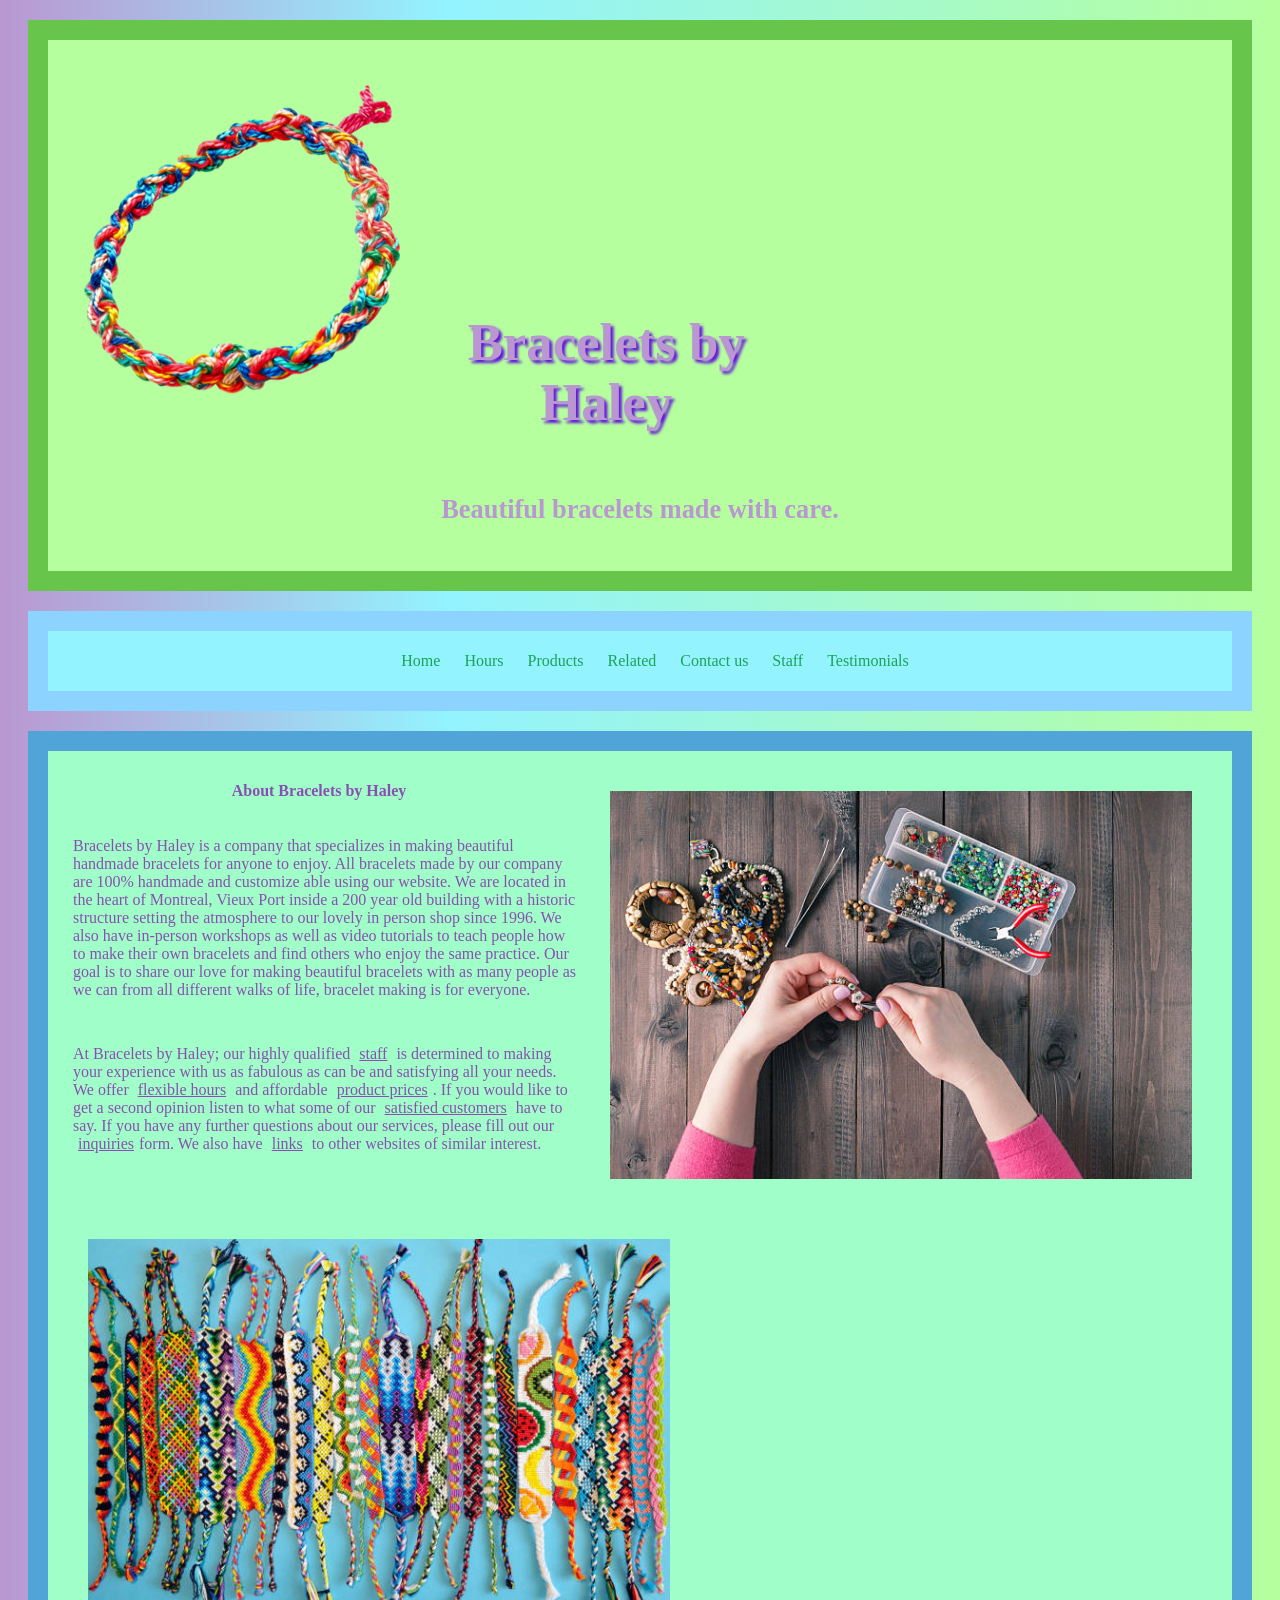
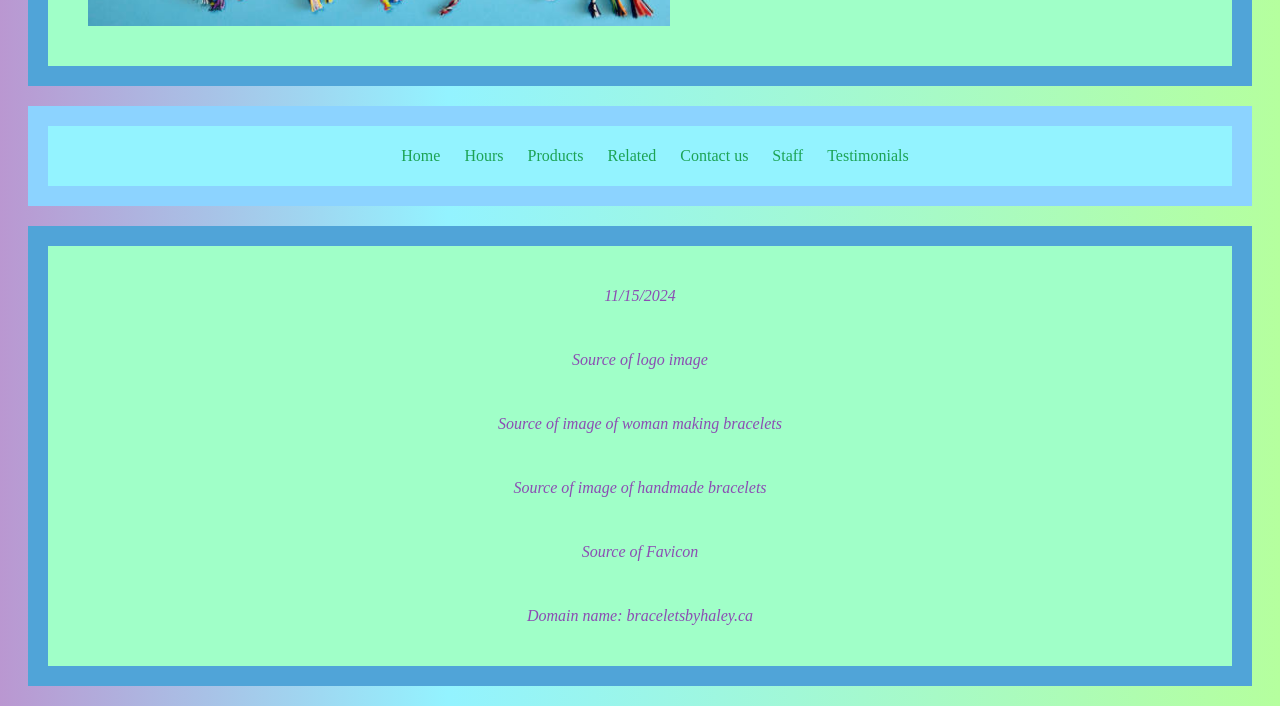
<file: index.html>
<!DOCTYPE html>
<html lang="en">

<head>
    <meta charset="UTF-8">
    <meta name="viewport" content="width=device-width, initial-scale=1.0">
    <link rel="Stylesheet" href="./styles/site.css" type="text/css">
    <link rel="icon" href="./images/bracelet.png" type="image/x-icon">
    <title>Bracelets by Haley</title>
</head>

<body>
    <header>
        <img src="./images/logo.png" alt="A colourful handmade bracelet">
        <h1>
            Bracelets by Haley
        </h1>
        <h3>
            Beautiful bracelets made with care.
        </h3>
    </header>
    <nav>
        <ul>
            <li><a href="index.html">Home</a></li>
            <li><a href="hours.html">Hours</a></li>
            <li><a href="products.html">Products</a></li>
            <li><a href="related.html">Related</a></li>
            <li><a href="contactUs.html">Contact us</a></li>
            <li><a href="staff.html">Staff</a></li>
            <li><a href="testimonials.html">Testimonials</a></li>
        </ul>
    </nav>
    <main>
        <img src="./images/makingBracelets.png" class="image1"
            alt="A person making colourful handmade bracelets on a woodent table">
        <img src="./images/stringBracelets.png" class="image2"
            alt="Multiple multicolored handmade bracelets made out of string">
        <h4>About Bracelets by Haley</h4>
        <p>Bracelets by Haley is a company that specializes in making beautiful handmade bracelets for anyone to enjoy.
            All bracelets made by our company are 100% handmade and customize able using our website. We are located in
            the heart of Montreal, Vieux Port inside a 200 year old building with a historic structure setting the
            atmosphere to our lovely in person shop since 1996. We also have in-person workshops as well as video
            tutorials to teach people how to make their own bracelets and find others who enjoy the same practice. Our
            goal is to share our love for making beautiful bracelets with as many people as we can from all different
            walks of life, bracelet making is for everyone.</p>
        <div>
            <p>At Bracelets by Haley; our highly qualified <a href="staff.html">staff</a> is determined to making your
                experience with us as fabulous as can be and satisfying all your needs. We offer <a
                    href="hours.html">flexible hours</a> and affordable <a href="products.html">product prices</a>. If
                you would like to get a second opinion listen to what some of our <a href="testimonials.html">satisfied
                    customers</a> have to say. If you have any further questions about our services, please fill out our
                <a href="contactUs.html">inquiries</a>form. We also have <a href="related.html">links</a> to other
                websites of similar interest.
            </p>
        </div>
    </main>
    <nav class="nav2">
        <ul>
            <li><a href="index.html">Home</a></li>
            <li><a href="hours.html">Hours</a></li>
            <li><a href="products.html">Products</a></li>
            <li><a href="related.html">Related</a></li>
            <li><a href="contactUs.html">Contact us</a></li>
            <li><a href="staff.html">Staff</a></li>
            <li><a href="testimonials.html">Testimonials</a></li>
        </ul>
    </nav>
    <footer>
        <p>11/15/2024</p>
        <p><a href="https://pngtree.com/so/handmade-wristband">Source of logo image</a></p>
        <p><a href="https://www.istockphoto.com/photos/bracelet-making">Source of image of woman making bracelets</a>
        </p>
        <p><a
                href="https://www.istockphoto.com/photo/multi-colored-woven-friendship-bracelets-handmade-of-embroidery-bright-thread-with-gm1266875161-371515896">Source
                of image of handmade bracelets</a></p>
        <p><a href="https://www.dreamstime.com/stock-photography-handmade-jewelry-image17747872">Source of Favicon</a>
        </p>
        <p>Domain name: braceletsbyhaley.ca</p>
    </footer>
</body>

</html>
</file>
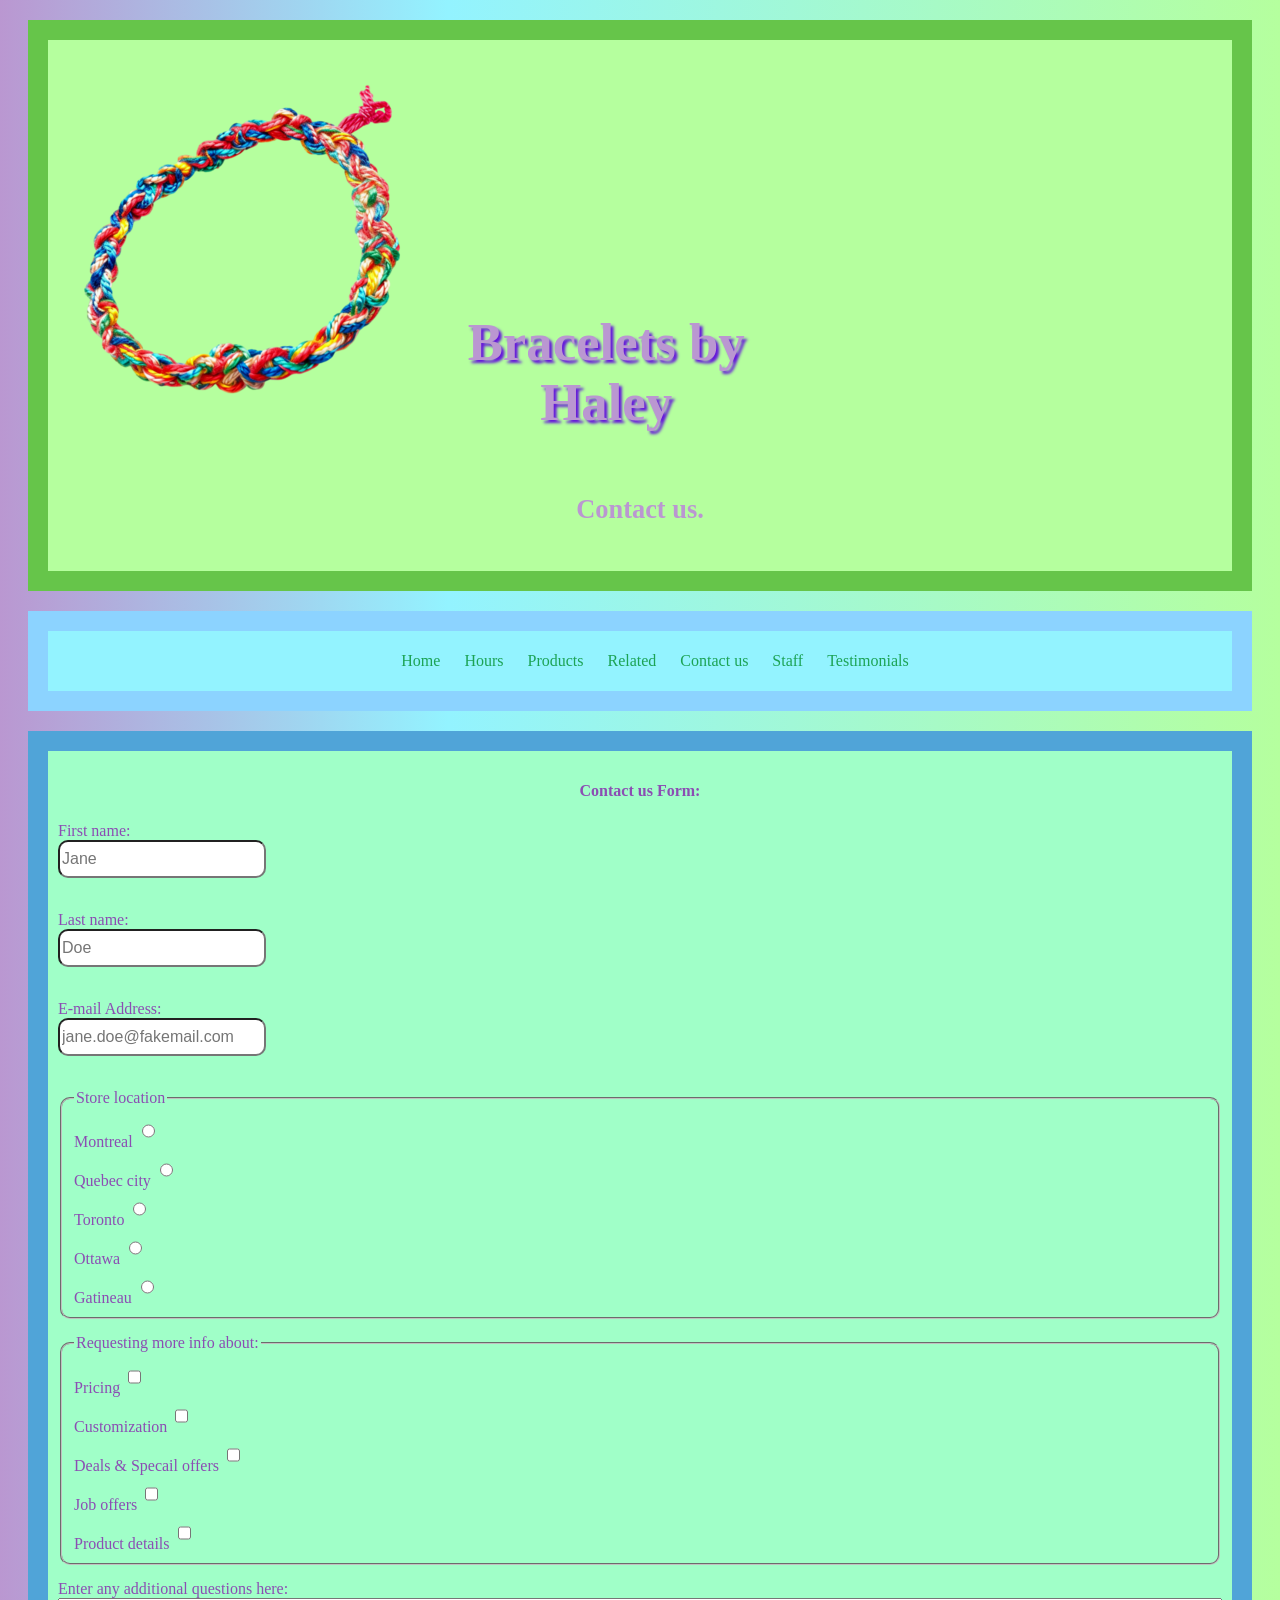
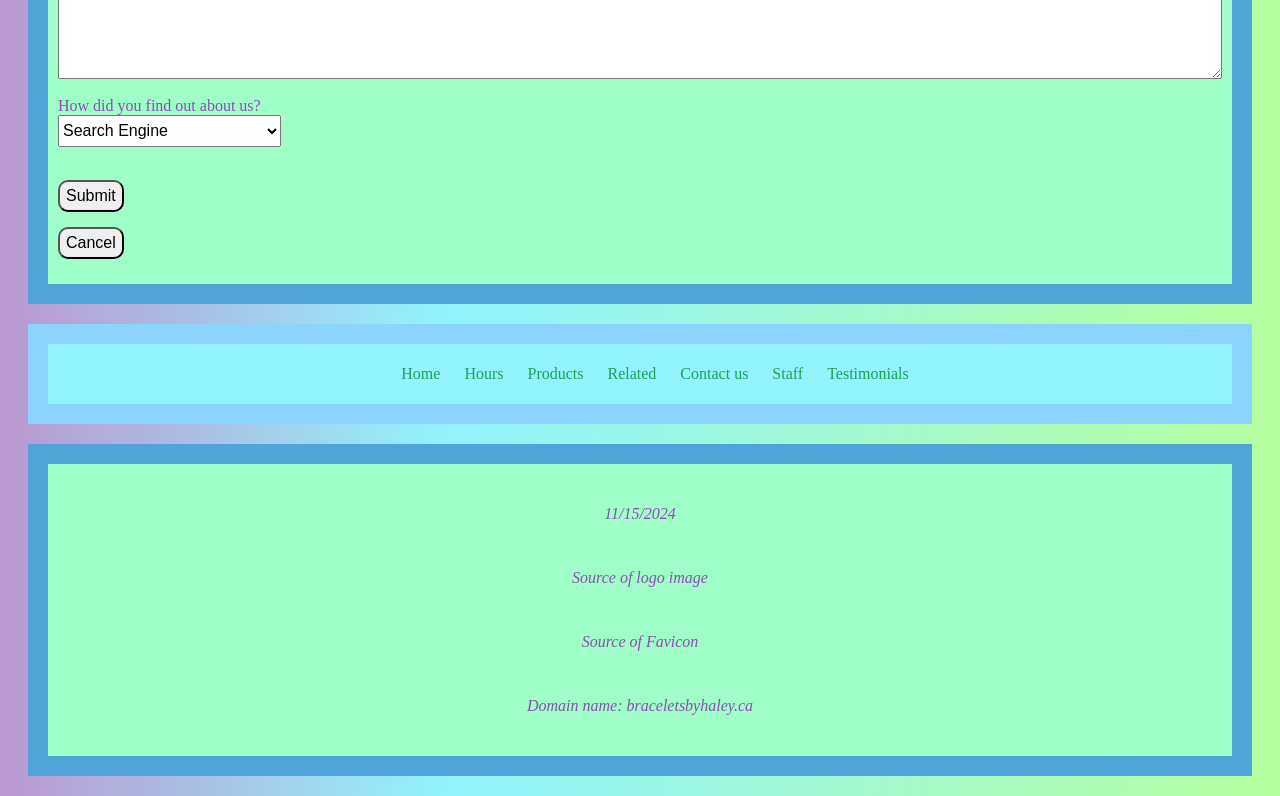
<file: contactUs.html>
<!DOCTYPE html>
<html lang="en">

<head>
    <meta charset="UTF-8">
    <meta name="viewport" content="width=device-width, initial-scale=1.0">
    <link rel="Stylesheet" href="./styles/site.css" type="text/css">
    <link rel="icon" href="./images/bracelet.png" type="image/x-icon">
    <title>Bracelets by Haley Hours</title>
</head>

<body>
    <header>
        <img src="./images/logo.png" alt="A colourful handmade bracelet">
        <h1>
            Bracelets by Haley
        </h1>
        <h3>
            Contact us.
        </h3>
    </header>
    <nav>
        <ul>
            <li><a href="index.html">Home</a></li>
            <li><a href="hours.html">Hours</a></li>
            <li><a href="products.html">Products</a></li>
            <li><a href="related.html">Related</a></li>
            <li><a href="contactUs.html">Contact us</a></li>
            <li><a href="staff.html">Staff</a></li>
            <li><a href="testimonials.html">Testimonials</a></li>
        </ul>
    </nav>
    <main>
        <h4>Contact us Form:</h4>
        <form method="get">
            <label for="fname">First name:</label>
            <input type="text" name="fname" id="fname" placeholder="Jane">
            <br>
            <label for="lname">Last name:</label>
            <input type="text" name="lname" id="lname" placeholder="Doe">
            <br>
            <label for="email">E-mail Address:</label>
            <input type="text" name="email" id="email" placeholder="jane.doe@fakemail.com">
            <br>
            <fieldset>
                <legend>Store location</legend>
                <label for="montreal">Montreal</label>
                <input type="radio" id="montreal" name="storelocation" value="Montreal">
                <br>
                <label for="quebeccity">Quebec city</label>
                <input type="radio" id="quebeccity" name="storelocation" value="QuebecCity">
                <br>
                <label for="toronto">Toronto</label>
                <input type="radio" id="toronto" name="storelocation" value="Toronto">
                <br>
                <label for="ottawa">Ottawa</label>
                <input type="radio" id="ottawa" name="storelocation" value="Ottawa">
                <br>
                <label for="gatineau">Gatineau</label>
                <input type="radio" id="gatineau" name="storelocation" value="Gatineau">
                <br>
            </fieldset>
            <fieldset>
                <legend>Requesting more info about: </legend>
                <label for="pricing">Pricing</label>
                <input type="checkbox" id="pricing" name="pricing" value="Pricing">
                <br>
                <label for="customization">Customization</label>
                <input type="checkbox" id="customization" name="customization" value="Customization">
                <br>
                <label for="deals">Deals & Specail offers</label>
                <input type="checkbox" id="deals" name="deals" value="Deals&SpecialOffers">
                <br>
                <label for="jobs">Job offers</label>
                <input type="checkbox" id="jobs" name="jobs" value="JobOffers">
                <br>
                <label for="products">Product details</label>
                <input type="checkbox" id="products" name="products" value="ProductDetails">
                <br>
            </fieldset>
            <label for="questions">Enter any additional questions here: </label>
            <textarea id="questions" name="questions" rows="5" cols="50"></textarea>
            <br>
            <label for="foundout">How did you find out about us?</label>
            <select name="foundout" id="foundout">
                <optgroup label="Internet">
                    <option value="SearchEngine">Search Engine</option>
                    <option value="LinkFromOtherWebsite">Link from another website</option>
                </optgroup>
                <optgroup label="Non-Internet">
                    <option value="ReferredbyaFriend">Referred by a Friend</option>
                    <option value="Advertisement">Advertisement</option>
                    <option value="Flyer/Mailing">Flyer/Mailing</option>
                </optgroup>
            </select>
            <br>
            <input type="submit" value="Submit">
            <input type="reset" value="Cancel">
        </form>
    </main>
    <nav>
        <ul>
            <li><a href="index.html">Home</a></li>
            <li><a href="hours.html">Hours</a></li>
            <li><a href="products.html">Products</a></li>
            <li><a href="related.html">Related</a></li>
            <li><a href="contactUs.html">Contact us</a></li>
            <li><a href="staff.html">Staff</a></li>
            <li><a href="testimonials.html">Testimonials</a></li>
        </ul>
    </nav>
    <footer>
        <p>11/15/2024</p>
        <p><a href="https://pngtree.com/so/handmade-wristband">Source of logo image</a></p>
        <p><a href="https://www.dreamstime.com/stock-photography-handmade-jewelry-image17747872">Source of Favicon</a>
        </p>
        <p>Domain name: braceletsbyhaley.ca</p>
    </footer>
</body>

</html>
</file>
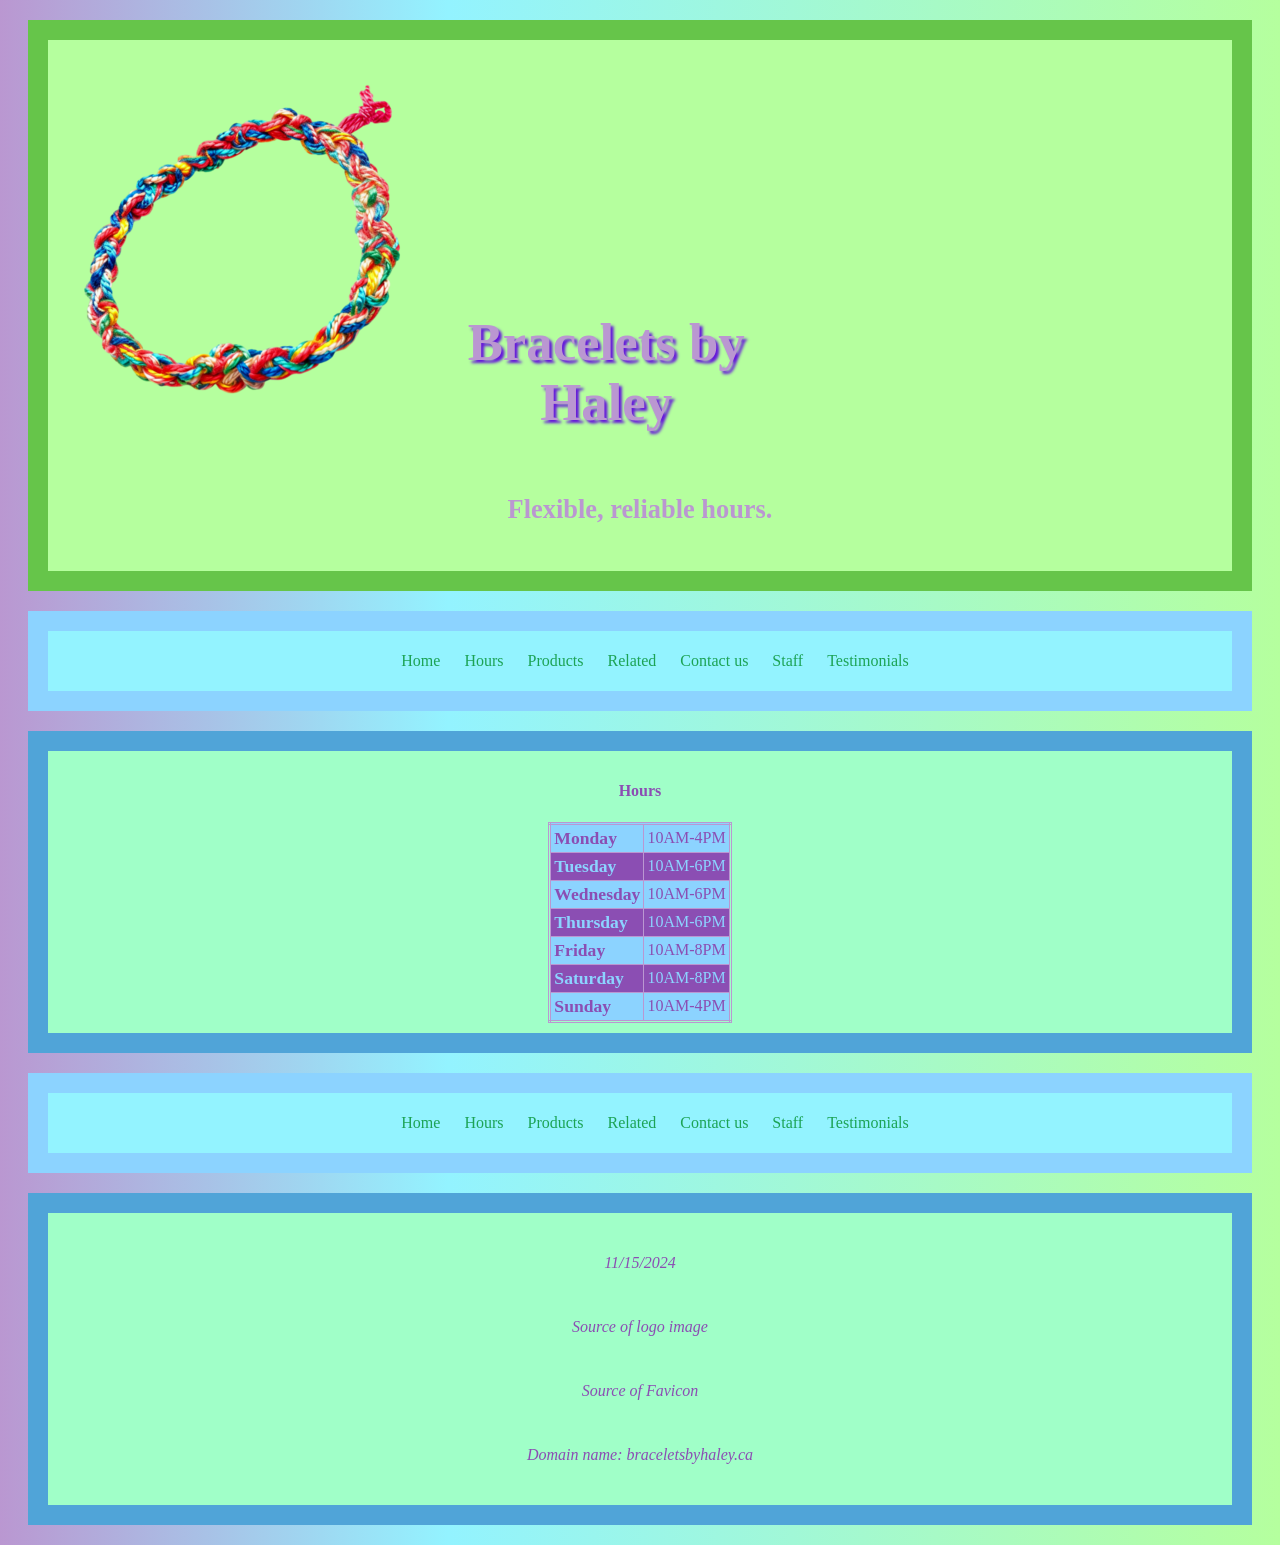
<file: hours.html>
<!DOCTYPE html>
<html lang="en">

<head>
    <meta charset="UTF-8">
    <meta name="viewport" content="width=device-width, initial-scale=1.0">
    <link rel="Stylesheet" href="./styles/site.css" type="text/css">
    <link rel="icon" href="./images/bracelet.png" type="image/x-icon">
    <title>Bracelets by Haley Hours</title>
</head>

<body>
    <header>
        <img src="./images/logo.png" alt="A colourful handmade bracelet">
        <h1>
            Bracelets by Haley
        </h1>
        <h3>
            Flexible, reliable hours.
        </h3>
    </header>
    <nav>
        <ul>
            <li><a href="index.html">Home</a></li>
            <li><a href="hours.html">Hours</a></li>
            <li><a href="products.html">Products</a></li>
            <li><a href="related.html">Related</a></li>
            <li><a href="contactUs.html">Contact us</a></li>
            <li><a href="staff.html">Staff</a></li>
            <li><a href="testimonials.html">Testimonials</a></li>
        </ul>
    </nav>
    <main>
        <h4>Hours</h4>
        <table>
            <tr>
                <th>Monday</th>
                <td>10AM-4PM</td>
            </tr>
            <tr>
                <th>Tuesday</th>
                <td>10AM-6PM</td>
            </tr>
            <tr>
                <th>Wednesday</th>
                <td>10AM-6PM</td>
            </tr>
            <tr>
                <th>Thursday</th>
                <td>10AM-6PM</td>
            </tr>
            <tr>
                <th>Friday</th>
                <td>10AM-8PM</td>
            </tr>
            <tr>
                <th>Saturday</th>
                <td>10AM-8PM</td>
            </tr>
            <tr>
                <th>Sunday</th>
                <td>10AM-4PM</td>
            </tr>
        </table>
    </main>
    <nav>
        <ul>
            <li><a href="index.html">Home</a></li>
            <li><a href="hours.html">Hours</a></li>
            <li><a href="products.html">Products</a></li>
            <li><a href="related.html">Related</a></li>
            <li><a href="contactUs.html">Contact us</a></li>
            <li><a href="staff.html">Staff</a></li>
            <li><a href="testimonials.html">Testimonials</a></li>
        </ul>
    </nav>
    <footer>
        <p>11/15/2024</p>
        <p><a href="https://pngtree.com/so/handmade-wristband">Source of logo image</a></p>
        <p><a href="https://www.dreamstime.com/stock-photography-handmade-jewelry-image17747872">Source of Favicon</a>
        </p>
        <p>Domain name: braceletsbyhaley.ca</p>
    </footer>
</body>

</html>
</file>
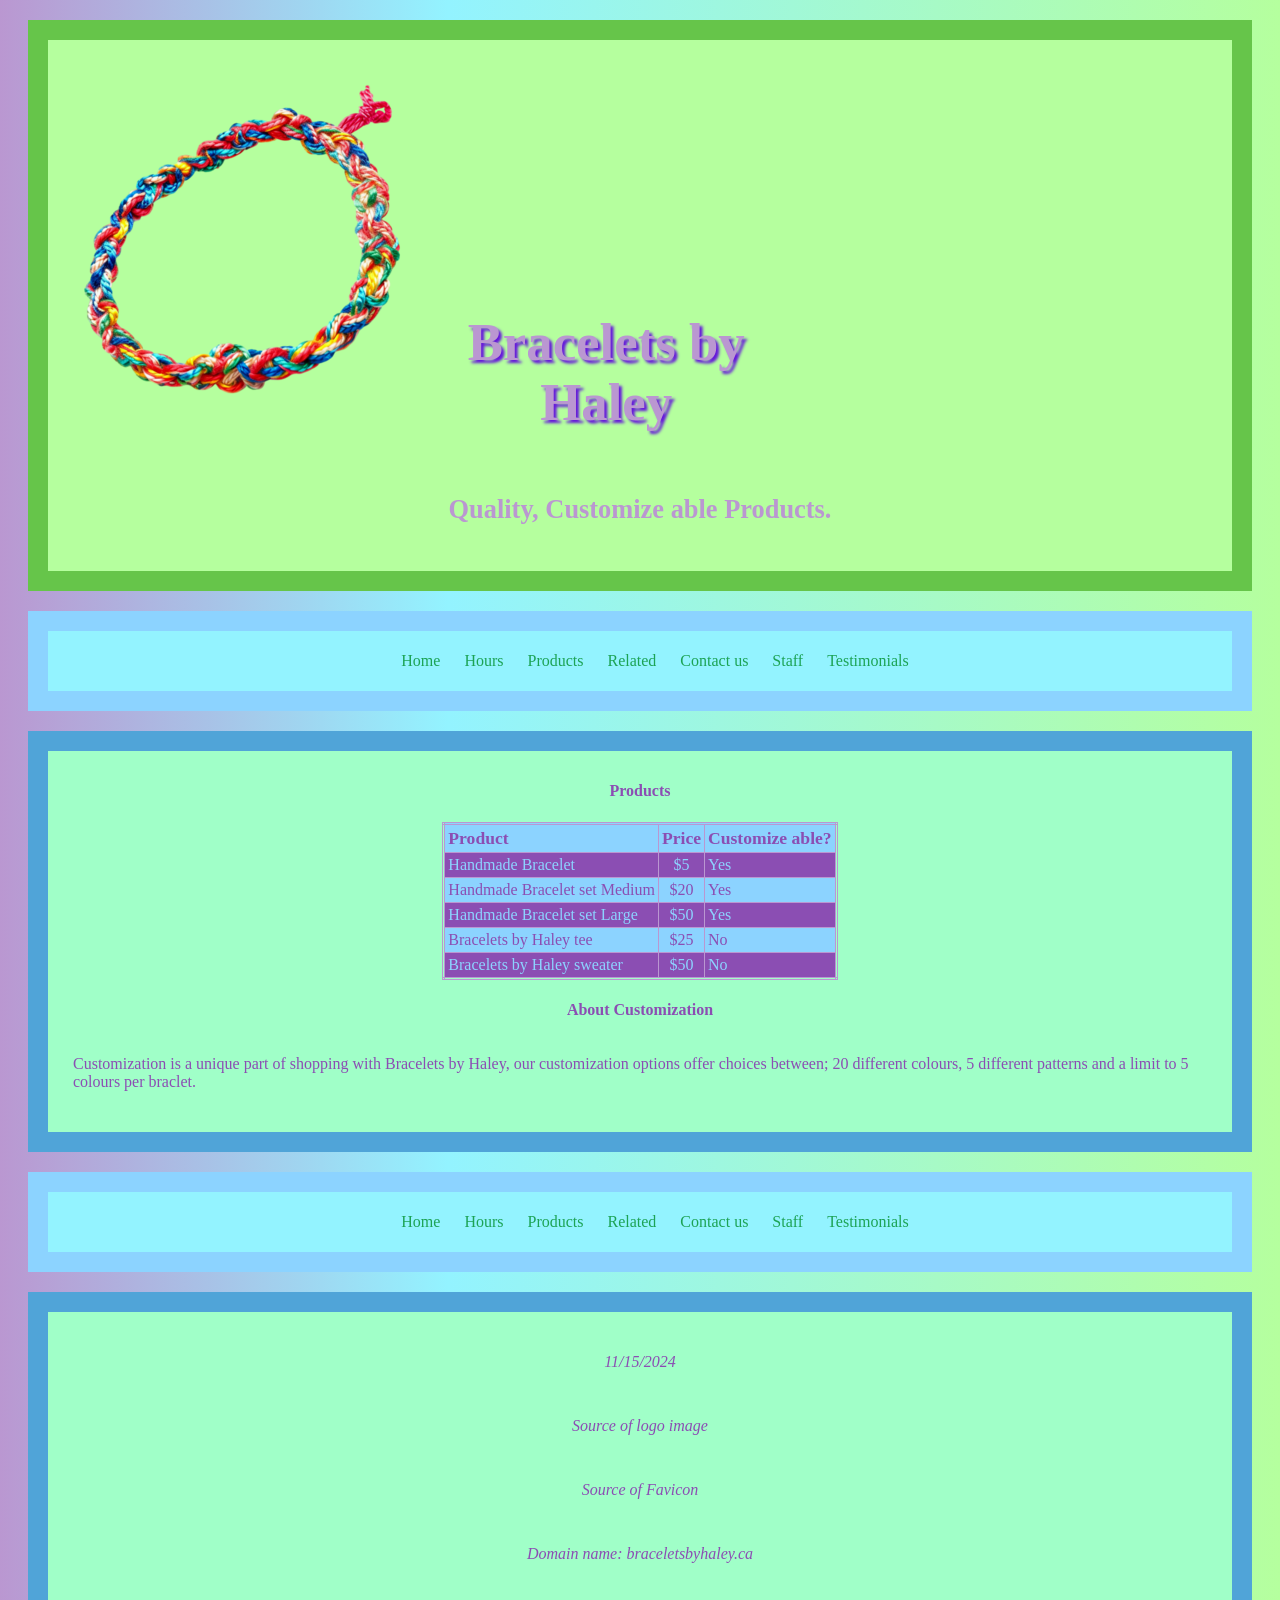
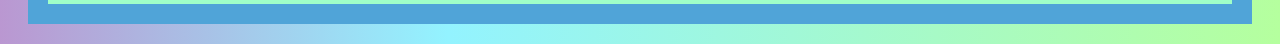
<file: products.html>
<!DOCTYPE html>
<html lang="en">

<head>
    <meta charset="UTF-8">
    <meta name="viewport" content="width=device-width, initial-scale=1.0">
    <link rel="Stylesheet" href="./styles/site.css" type="text/css">
    <link rel="icon" href="./images/bracelet.png" type="image/x-icon">
    <title>Bracelets by Haley Products</title>
</head>

<body>
    <header>
        <img src="./images/logo.png" alt="A colourful handmade bracelet">
        <h1>
            Bracelets by Haley
        </h1>
        <h3>
            Quality, Customize able Products.
        </h3>
    </header>
    <nav>
        <ul>
            <li><a href="index.html">Home</a></li>
            <li><a href="hours.html">Hours</a></li>
            <li><a href="products.html">Products</a></li>
            <li><a href="related.html">Related</a></li>
            <li><a href="contactUs.html">Contact us</a></li>
            <li><a href="staff.html">Staff</a></li>
            <li><a href="testimonials.html">Testimonials</a></li>
        </ul>
    </nav>
    <main>
        <h4>Products</h4>
        <table>
            <tr>
                <th>Product</th>
                <th>Price</th>
                <th>Customize able?</th>
            </tr>
            <tr>
                <td>Handmade Bracelet</td>
                <td>$5</td>
                <td>Yes</td>
            </tr>
            <tr>
                <td>Handmade Bracelet set Medium</td>
                <td>$20</td>
                <td>Yes</td>
            </tr>
            <tr>
                <td>Handmade Bracelet set Large</td>
                <td>$50</td>
                <td>Yes</td>
            </tr>
            <tr>
                <td>Bracelets by Haley tee</td>
                <td>$25</td>
                <td>No</td>
            </tr>
            <tr>
                <td>Bracelets by Haley sweater</td>
                <td>$50</td>
                <td>No</td>
            </tr>

        </table>
        <h4>About Customization</h4>
        <p>Customization is a unique part of shopping with Bracelets by Haley, our customization options offer choices
            between; 20 different colours, 5 different patterns and a limit to 5 colours per braclet.</p>
    </main>
    <nav>
        <ul>
            <li><a href="index.html">Home</a></li>
            <li><a href="hours.html">Hours</a></li>
            <li><a href="products.html">Products</a></li>
            <li><a href="related.html">Related</a></li>
            <li><a href="contactUs.html">Contact us</a></li>
            <li><a href="staff.html">Staff</a></li>
            <li><a href="testimonials.html">Testimonials</a></li>
        </ul>
    </nav>
    <footer>
        <p>11/15/2024</p>
        <p><a href="https://pngtree.com/so/handmade-wristband">Source of logo image</a></p>
        <p><a href="https://www.dreamstime.com/stock-photography-handmade-jewelry-image17747872">Source of Favicon</a>
        </p>
        <p>Domain name: braceletsbyhaley.ca</p>
    </footer>
</body>

</html>
</file>
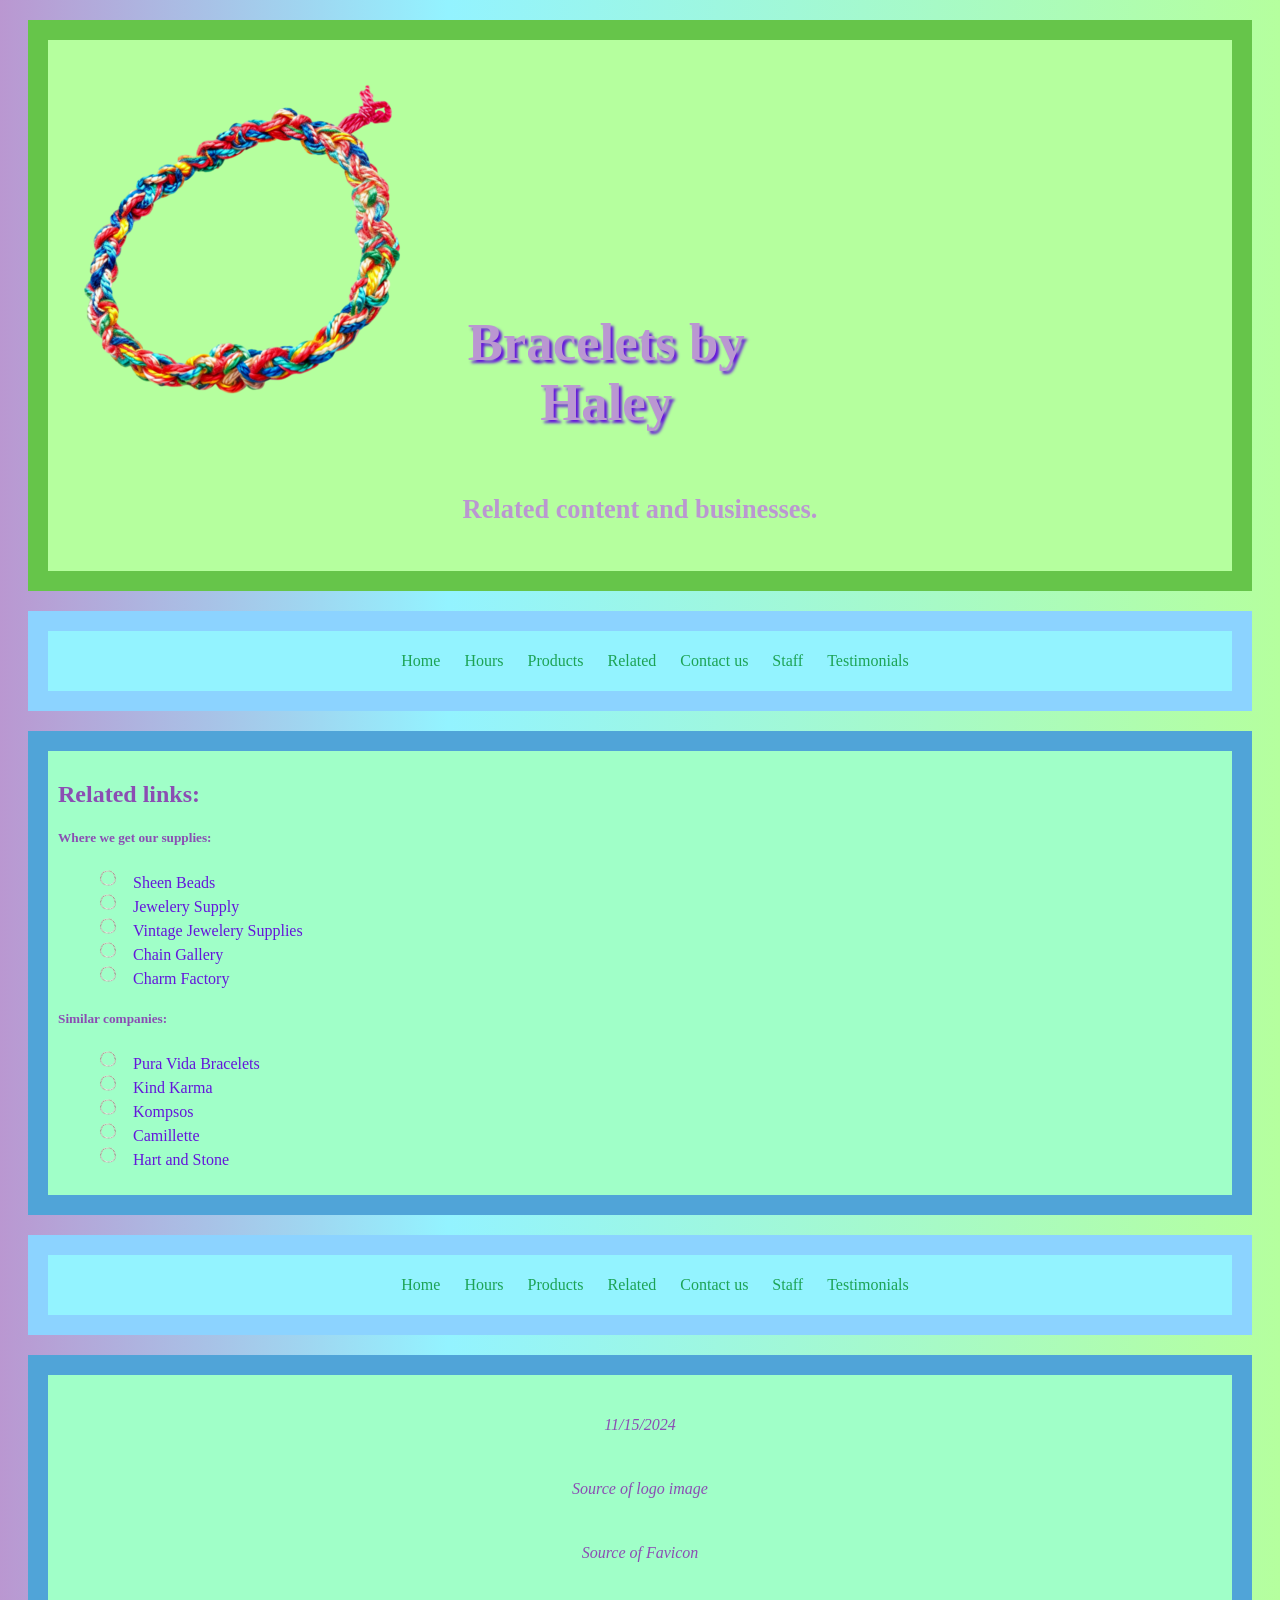
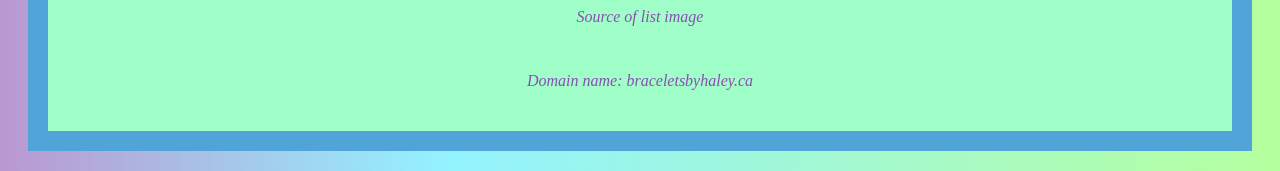
<file: related.html>
<!DOCTYPE html>
<html lang="en">

<head>
    <meta charset="UTF-8">
    <meta name="viewport" content="width=device-width, initial-scale=1.0">
    <link rel="Stylesheet" href="./styles/site.css" type="text/css">
    <link rel="icon" href="./images/bracelet.png" type="image/x-icon">
    <title>Bracelets by Haley Related</title>
</head>

<body>
    <header>
        <img src="./images/logo.png" alt="A colourful handmade bracelet">
        <h1>
            Bracelets by Haley
        </h1>
        <h3>
            Related content and businesses.
        </h3>
    </header>
    <nav>
        <ul>
            <li><a href="index.html">Home</a></li>
            <li><a href="hours.html">Hours</a></li>
            <li><a href="products.html">Products</a></li>
            <li><a href="related.html">Related</a></li>
            <li><a href="contactUs.html">Contact us</a></li>
            <li><a href="staff.html">Staff</a></li>
            <li><a href="testimonials.html">Testimonials</a></li>
        </ul>
    </nav>
    <main>
        <h2>Related links:</h2>
        <h5>Where we get our supplies:</h5>
        <div>
            <ul>
                <li class="list"><img src=".//images/list.png" alt="icon" class="icon"><a
                        href="https://www.sheenbeads.com">Sheen Beads</a></li>
                <li class="list"><img src=".//images/list.png" alt="icon" class="icon"><a
                        href="https://www.jewelrysupply.com">Jewelery Supply</a></li>
                <li class="list"><img src=".//images/list.png" alt="icon" class="icon"><a
                        href="https://vintagejewelrysupplies.com">Vintage Jewelery Supplies</a></li>
                <li class="list"><img src=".//images/list.png" alt="icon" class="icon"><a
                        href="https://www.chaingallery.com">Chain Gallery</a></li>
                <li class="list"><img src=".//images/list.png" alt="icon" class="icon"><a
                        href="https://www.charmfactory.com">Charm Factory</a></li>
            </ul>
        </div>
        <h5>Similar companies:</h5>
        <div>
            <ul>
                <li class="list"><img src=".//images/list.png" alt="icon" class="icon"><a
                        href="https://ca.puravidabracelets.com">Pura Vida Bracelets</a></li>
                <li class="list"><img src=".//images/list.png" alt="icon" class="icon"><a
                        href="https://www.kindkarmaco.com/?srsltid=AfmBOooGQI9l49GJ67h3WkrJ5PsGug-2B7Un2it7MUrn7jZkA8NCkDi1">Kind
                        Karma</a></li>
                <li class="list"><img src=".//images/list.png" alt="icon" class="icon"><a
                        href="https://kompsos.co/?srsltid=AfmBOoq2Oce5cOuNxG-1EewELPoi_GYl3F-hI9LTvFqUbHViZ-Fk203a">Kompsos</a>
                </li>
                <li class="list"><img src=".//images/list.png" alt="icon" class="icon"><a
                        href="https://camillette.com/?srsltid=AfmBOoqhX35gbhXl4xVFiYj0hE6fLyhVFrn36Hv89Cnh7Nn6EWsmJppv">Camillette</a>
                </li>
                <li class="list"><img src=".//images/list.png" alt="icon" class="icon"><a
                        href="https://www.hartandstone.com">Hart and Stone</a></li>
            </ul>
        </div>
    </main>
    <nav>
        <ul>
            <li><a href="index.html">Home</a></li>
            <li><a href="hours.html">Hours</a></li>
            <li><a href="products.html">Products</a></li>
            <li><a href="related.html">Related</a></li>
            <li><a href="contactUs.html">Contact us</a></li>
            <li><a href="staff.html">Staff</a></li>
            <li><a href="testimonials.html">Testimonials</a></li>
        </ul>
    </nav>
    <footer>
        <p>11/15/2024</p>
        <p><a href="https://pngtree.com/so/handmade-wristband">Source of logo image</a></p>
        <p><a href="https://www.dreamstime.com/stock-photography-handmade-jewelry-image17747872">Source of Favicon</a>
        </p>
        <p><a href="https://www.vecteezy.com/free-png/pearl-necklace">Source of list image</a></p>
        <p>Domain name: braceletsbyhaley.ca</p>
    </footer>
</body>

</html>
</file>
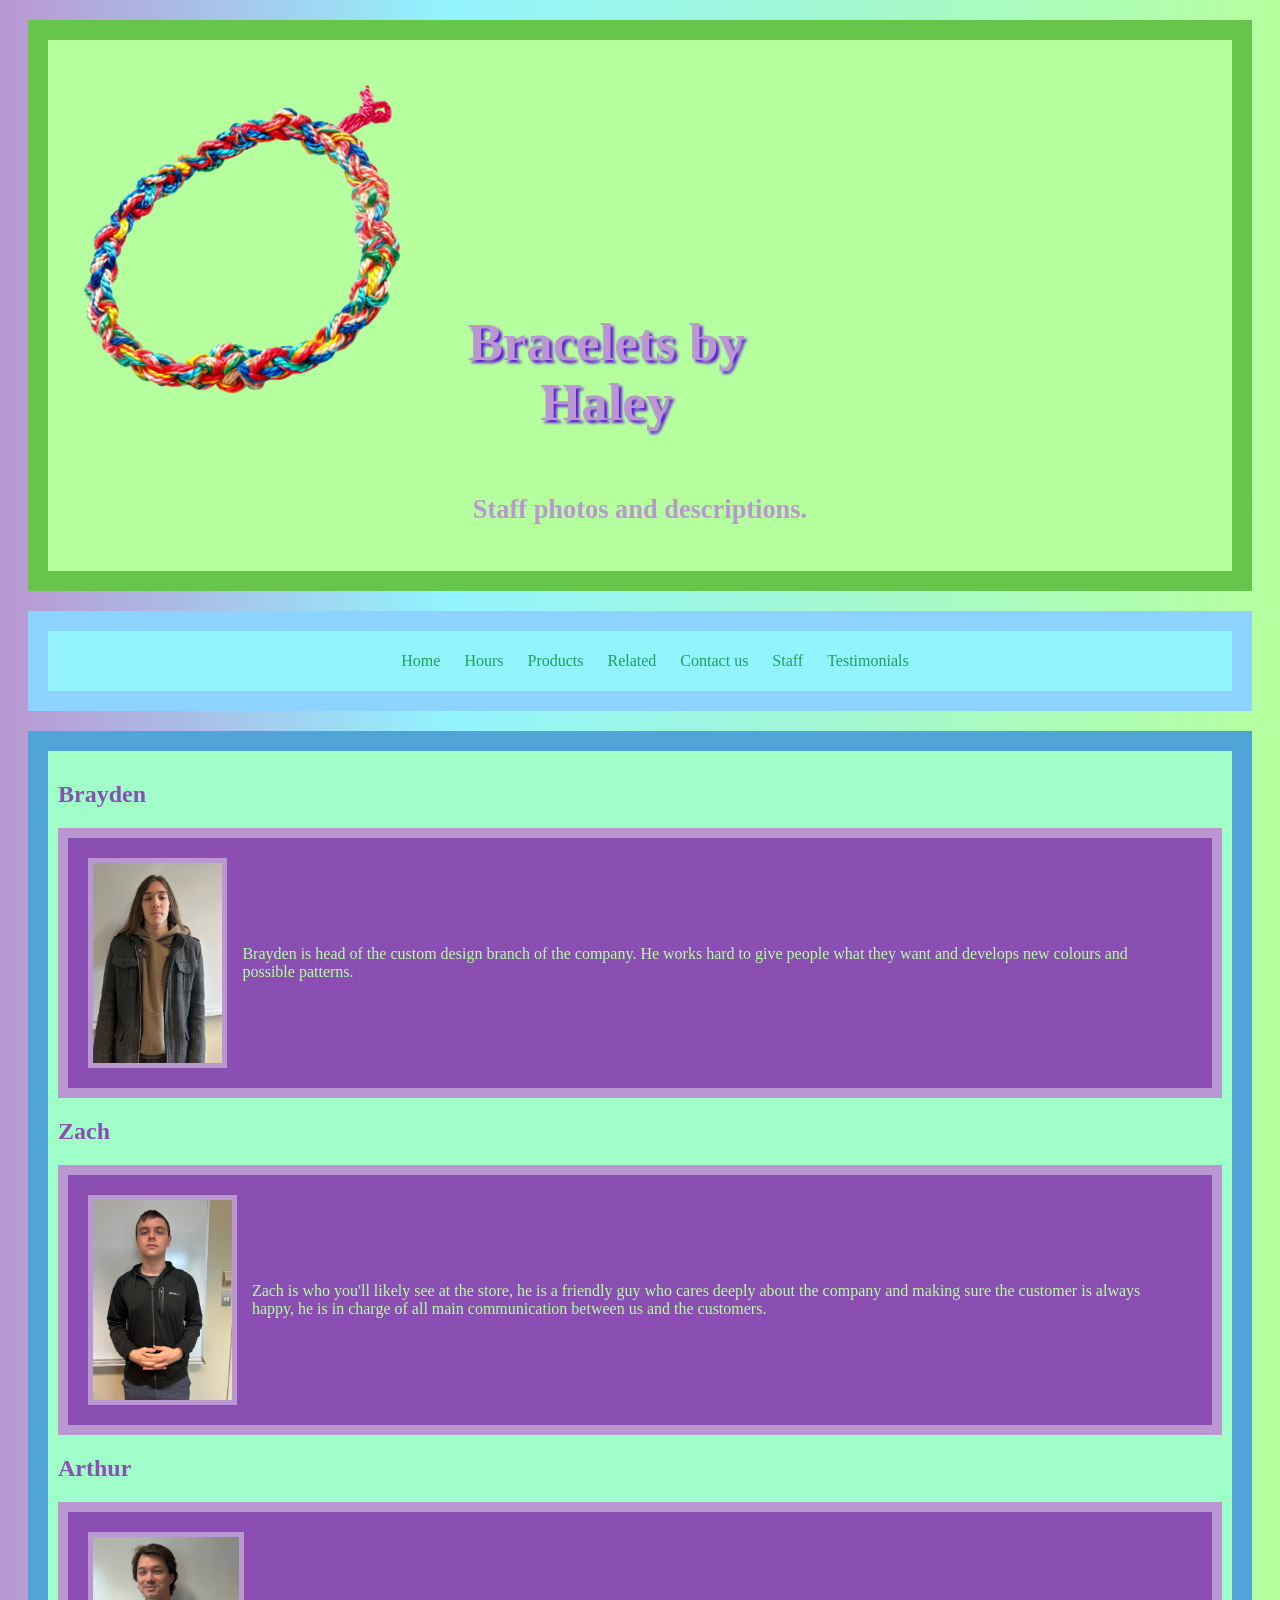
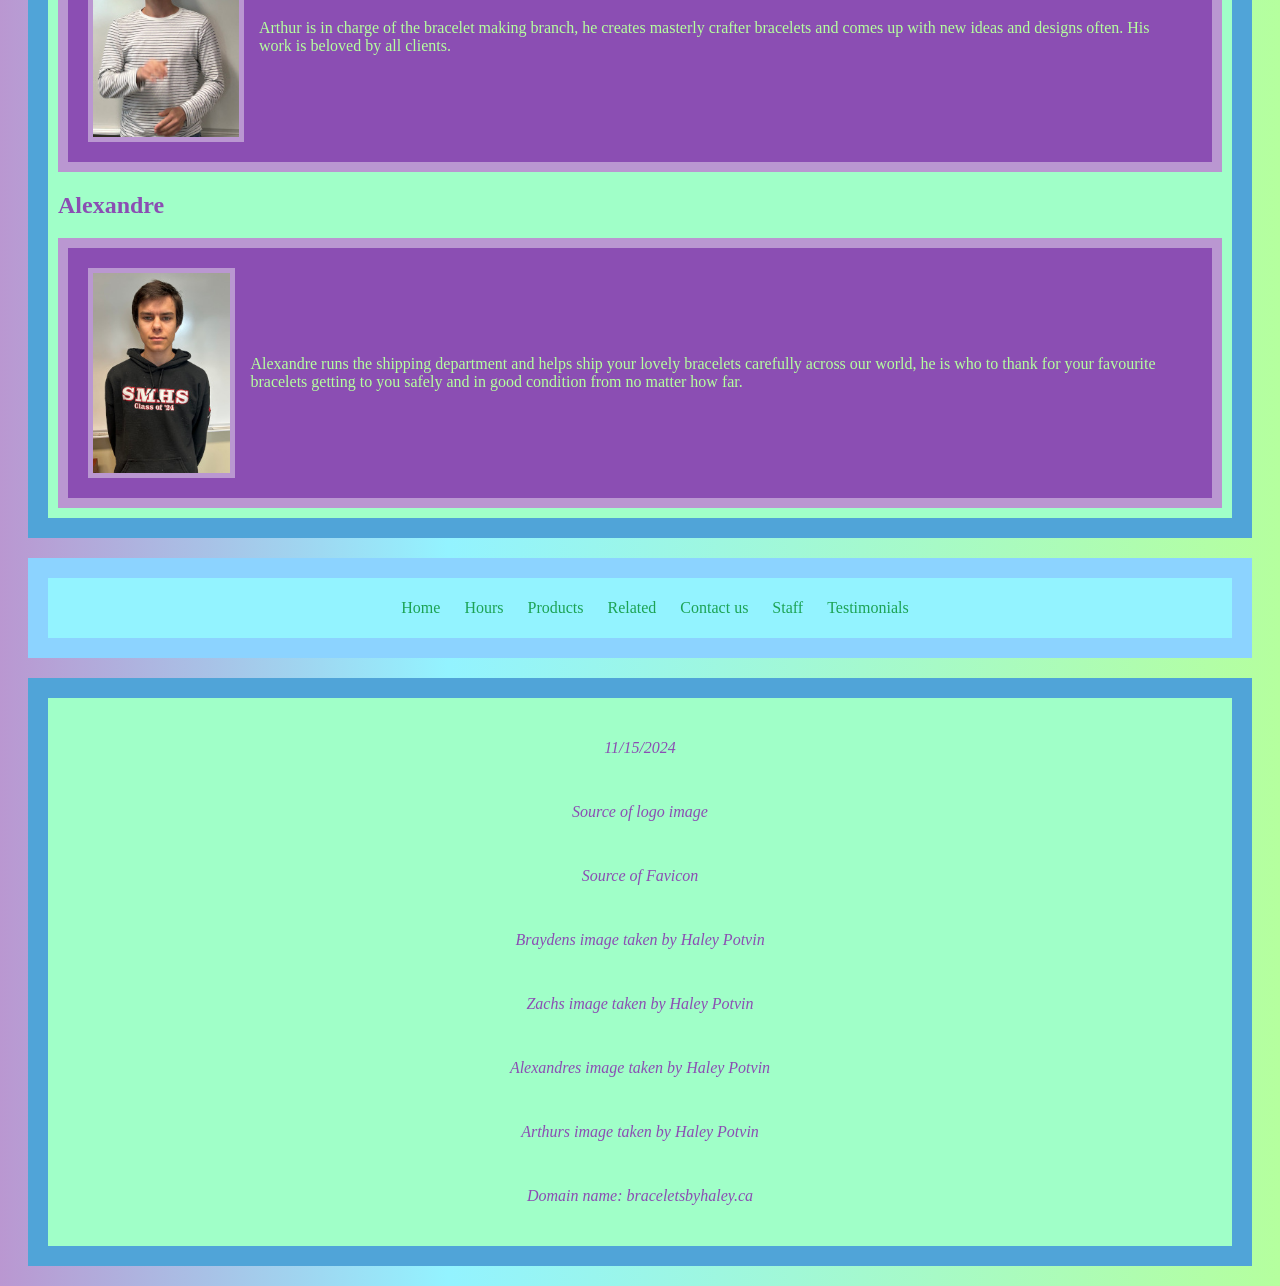
<file: staff.html>
<!DOCTYPE html>
<html lang="en">

<head>
    <meta charset="UTF-8">
    <meta name="viewport" content="width=device-width, initial-scale=1.0">
    <link rel="Stylesheet" href="./styles/site.css" type="text/css">
    <link rel="icon" href="./images/bracelet.png" type="image/x-icon">
    <title>Bracelets by Haley Staff</title>
</head>

<body>
    <header>
        <img src="./images/logo.png" alt="A colourful handmade bracelet">
        <h1>
            Bracelets by Haley
        </h1>
        <h3>
            Staff photos and descriptions.
        </h3>
    </header>
    <nav>
        <ul>
            <li><a href="index.html">Home</a></li>
            <li><a href="hours.html">Hours</a></li>
            <li><a href="products.html">Products</a></li>
            <li><a href="related.html">Related</a></li>
            <li><a href="contactUs.html">Contact us</a></li>
            <li><a href="staff.html">Staff</a></li>
            <li><a href="testimonials.html">Testimonials</a></li>
        </ul>
    </nav>
    <main>

        <h2>Brayden</h2>
        <div class="container container2">
            <img src="./images/Brayden.jpeg" alt="Picture of Brayden against a whiteboard" class="staff">
            <p>Brayden is head of the custom design branch of the company. He works hard to give people what they want
                and develops new colours and possible patterns.</p>
        </div>

        <h2>Zach</h2>
        <div class="container container2">
            <img src="./images/Zach.jpeg" alt="Picture of Zach against a whiteboard" class="staff">
            <p>Zach is who you'll likely see at the store, he is a friendly guy who cares deeply about the company and
                making sure the customer is always happy, he is in charge of all main communication between us and the
                customers.</p>
        </div>

        <h2>Arthur</h2>
        <div class="container container2">
            <img src="./images/Arthur.jpeg" alt="Picture of Arthur against a whiteboard" class="staff">
            <p>Arthur is in charge of the bracelet making branch, he creates masterly crafter bracelets and comes up
                with new ideas and designs often. His work is beloved by all clients.</p>
        </div>

        <h2>Alexandre</h2>
        <div class="container container2">
            <img src="./images/Alexandre.jpeg" alt="Picture of Alexandre against a whiteboard" class="staff">
            <p>Alexandre runs the shipping department and helps ship your lovely bracelets carefully across our world,
                he is who to thank for your favourite bracelets getting to you safely and in good condition from no
                matter how far.</p>
        </div>
    </main>
    <nav>
        <ul>
            <li><a href="index.html">Home</a></li>
            <li><a href="hours.html">Hours</a></li>
            <li><a href="products.html">Products</a></li>
            <li><a href="related.html">Related</a></li>
            <li><a href="contactUs.html">Contact us</a></li>
            <li><a href="staff.html">Staff</a></li>
            <li><a href="testimonials.html">Testimonials</a></li>
        </ul>
    </nav>
    <footer>
        <p>11/15/2024</p>
        <p><a href="https://pngtree.com/so/handmade-wristband">Source of logo image</a></p>
        <p><a href="https://www.dreamstime.com/stock-photography-handmade-jewelry-image17747872">Source of Favicon</a>
        </p>
        <p>Braydens image taken by Haley Potvin</p>
        <p>Zachs image taken by Haley Potvin</p>
        <p>Alexandres image taken by Haley Potvin</p>
        <p>Arthurs image taken by Haley Potvin</p>
        <p>Domain name: braceletsbyhaley.ca</p>
    </footer>
</body>

</html>
</file>
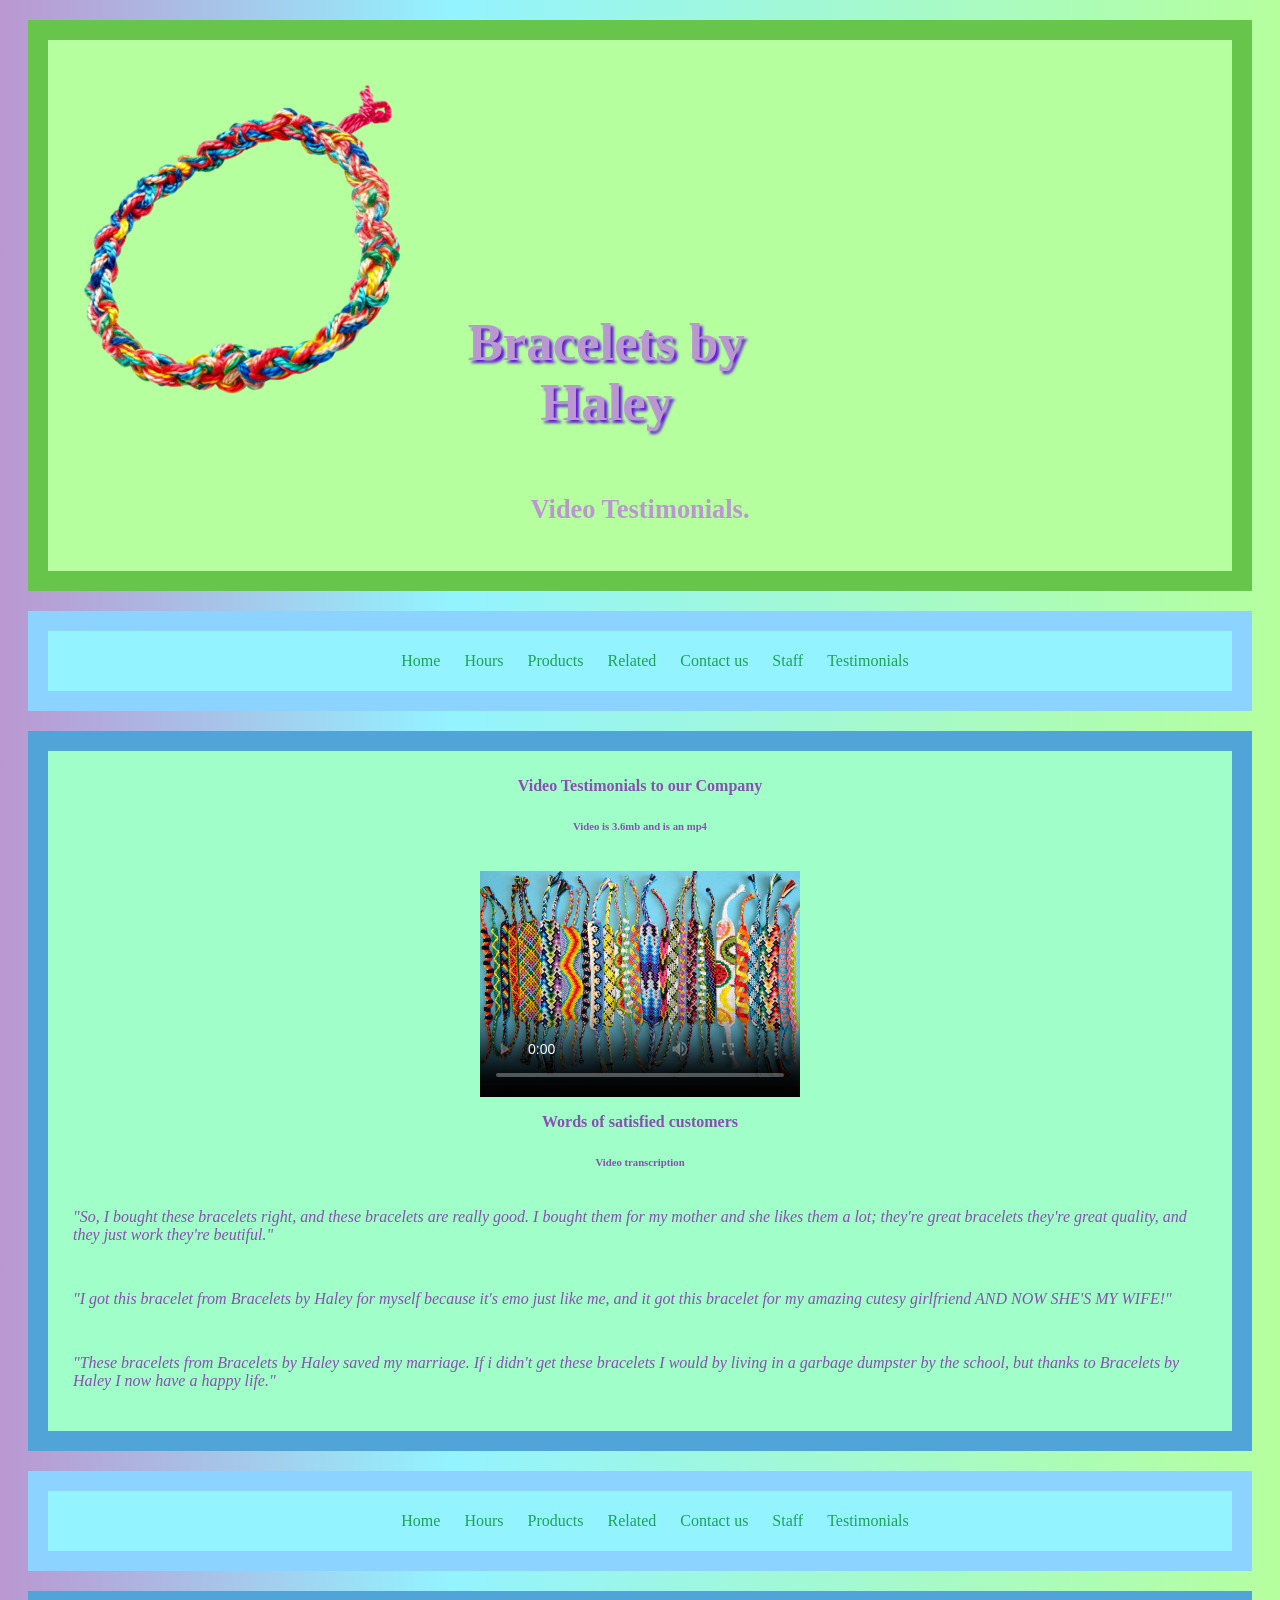
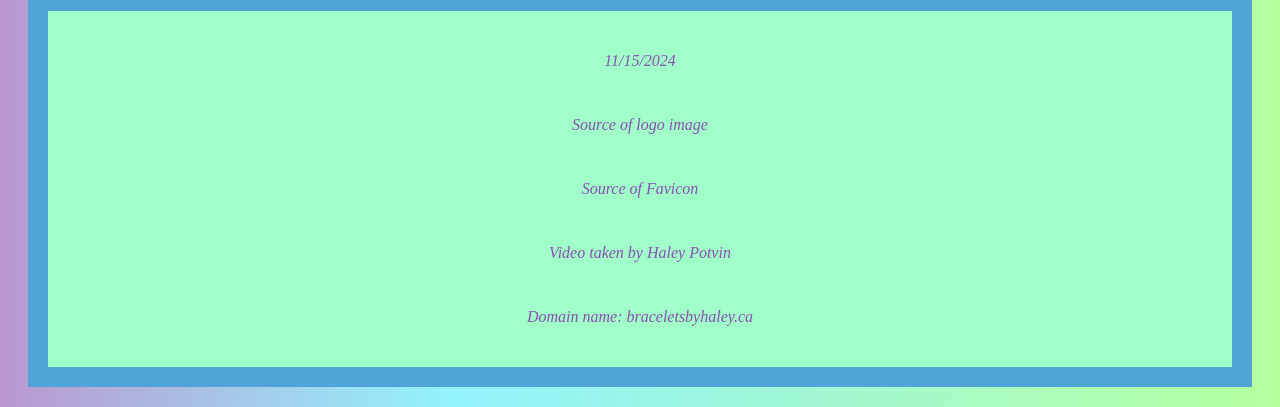
<file: testimonials.html>
<!DOCTYPE html>
<html lang="en">

<head>
    <meta charset="UTF-8">
    <meta name="viewport" content="width=device-width, initial-scale=1.0">
    <link rel="Stylesheet" href="./styles/site.css" type="text/css">
    <link rel="icon" href="./images/bracelet.png" type="image/x-icon">
    <title>Bracelets by Haley Testimonials</title>
</head>

<body>
    <header>
        <img src="./images/logo.png" alt="A colourful handmade bracelet">
        <h1>
            Bracelets by Haley
        </h1>
        <h3>
            Video Testimonials.
        </h3>
    </header>
    <nav>
        <ul>
            <li><a href="index.html">Home</a></li>
            <li><a href="hours.html">Hours</a></li>
            <li><a href="products.html">Products</a></li>
            <li><a href="related.html">Related</a></li>
            <li><a href="contactUs.html">Contact us</a></li>
            <li><a href="staff.html">Staff</a></li>
            <li><a href="testimonials.html">Testimonials</a></li>
        </ul>
    </nav>
    <main>
        <h3>Video Testimonials to our Company</h3>
        <h6>Video is 3.6mb and is an mp4</h6>
        <div>
            <video width="320" height="240" controls poster="./images/stringBracelets.png">
                <source src="./media/movie.mp4" type="video/mp4">
            </video>
        </div>
        <h3>Words of satisfied customers</h3>
        <h6>Video transcription</h6>
            <p class="paragraph">"So, I bought these bracelets right, and these bracelets are really good. I bought them for my mother and
                she likes them a lot; they're great bracelets they're great quality, and they just work they're
                beutiful."</p>
            <p class="paragraph">"I got this bracelet from Bracelets by Haley for myself because it's emo just like me, and it got this
                bracelet for my amazing cutesy girlfriend AND NOW SHE'S MY WIFE!"</p>
            <p class="paragraph">"These bracelets from Bracelets by Haley saved my marriage. If i didn't get these bracelets I would by
                living in a garbage dumpster by the school, but thanks to Bracelets by Haley I now have a happy life."
            </p>
    </main>
    <nav>
        <ul>
            <li><a href="index.html">Home</a></li>
            <li><a href="hours.html">Hours</a></li>
            <li><a href="products.html">Products</a></li>
            <li><a href="related.html">Related</a></li>
            <li><a href="contactUs.html">Contact us</a></li>
            <li><a href="staff.html">Staff</a></li>
            <li><a href="testimonials.html">Testimonials</a></li>
        </ul>
    </nav>
    <footer>
        <p>11/15/2024</p>
        <p><a href="https://pngtree.com/so/handmade-wristband">Source of logo image</a></p>
        <p><a href="https://www.dreamstime.com/stock-photography-handmade-jewelry-image17747872">Source of Favicon</a>
        </p>
        <p><a href="./media/movie.mp4">Video taken by Haley Potvin</a></p>
        <p>Domain name: braceletsbyhaley.ca</p>
    </footer>
</body>

</html>
</file>
<file: styles/site.css>
:root {
    --darkestPurple: #6416db;
    --darkerPurple: #8b4eb3;
    --purple: #ba97d1;
    --darkerBlue: #50a4d8;
    --blue: #8cd3ff;
    --lighterBlue: #93f3ff;
    --blueGreen: #a0ffc8;
    --darkestGreen: #1ca355;
    --darkerGreen: #66c54a;
    --green: #b5ff9e;
}

body {
    background: linear-gradient(90deg, rgba(186, 151, 209, 1) 0%, rgba(147, 243, 255, 1) 35%, rgba(181, 255, 158, 1) 100%);
}

header {
    padding: 20px;
    border: 20px solid var(--darkerGreen);
    background-color: var(--green);
    font-family: Verdana;
    font-size: 165%;
    color: var(--purple);
    margin: 20px;
}

h1 {
    width: 30%;
    height: 100%;
    display: inline-block;
    text-align: center;
    text-shadow: 3px 3px 3px var(--darkestPurple);
}

h3 {
    font-family: Verdana;
    font-size: 100%;
    text-align: center;
}

h6 {
    text-align: center;
}

nav {
    padding: 5px;
    border: 20px solid var(--blue);
    background-color: var(--lighterBlue);
    text-align: center;
    margin: 20px;
}

ul {
    list-style-type: none;
}

li {
    display: inline-block;
    margin-right: 10px;
}

.icon {
    width: 20px;
    height: 20px;
    margin-inline-end: 10px;
}

.list {
    display: block;
}

.staff {
    display: flex;
    height: 200px;
    border: 5px solid var(--purple);
}

.container {
    display: flex;
    align-items: center;
}

.container2 {
    border: 10px solid var(--purple);
    background: var(--darkerPurple);
    color: var(--green);
    padding: 20px;
}

p {
    padding: 15px;
}

a {
    font-family: Verdana;
    font-size: medium;
    padding: 5px;
    text-decoration: none;
    color: var(--darkestGreen);
}

div a {
    color: var(--darkestPurple);
}

main {
    padding: 10px;
    border: 20px solid var(--darkerBlue);
    background-color: var(--blueGreen);
    margin: 20px;
    font-family: Verdana;
    font-size: medium;
    color: var(--darkerPurple);
    overflow: auto;
}

footer {
    padding: 10px;
    border: 20px solid var(--darkerBlue);
    background-color: var(--blueGreen);
    margin: 20px;
    font-family: Verdana;
    font-size: medium;
    color: var(--darkerPurple);
    text-align: center;
    font-style: italic;
}

footer a {
    color: var(--darkerPurple);
}

.image1 {
    float: inline-end;
    max-width: 50%;
    height: auto;
    width: auto;
    padding: 15px;
    margin: 15px;
}

.image2 {
    float: inline-start;
    max-width: 50%;
    height: auto;
    width: auto;
    padding: 15px;
    margin: 15px;
    clear: both;
}

.normal {
    display: block;
}

h4 {
    font-family: Verdana;
    color: var(--darkerPurple);
    text-align: center;
}

div p a {
    text-decoration: underline;
    color: var(--darkerPurple)
}

table {
    margin: auto;
    border: var(--purple) double 3px;
    border-collapse: collapse;
}

td,
th {
    padding: 3px;
    border: var(--purple) solid 1px;
}

tr:nth-of-type(even) {
    background-color: var(--darkerPurple);
    color: var(--blue);
}

tr:nth-of-type(odd) {
    background-color: var(--blue);
    color: var(--darkerPurple);
}

th {
    font-weight: bold;
    font-size: 1.1em;
    text-align: left;
}

td:nth-of-type(even) {
    text-align: center;
}

form {
    display: grid;
    align-items: baseline;
}

input,
select {
    block-size: 2em;
    max-inline-size: fit-content;
    font-size: 1rem;
}

input,
fieldset {
    border-radius: 10px;
}

input [type="radio"],
input [type="checkbox"],
input>label {
    vertical-align: middle;
}

input:not([type="radio"], [type="checkbox"]),
fieldset,
select {
    margin-block-end: 15px;
}

video {
    margin: auto;
    display: flex;
    justify-content: center;
}

.paragraph {
    font-style: italic;
}

@media (min-width: 350px) and (max-width: 768px) {
    ul {
        margin: 0;
        padding: 0;
    }

    header {
        padding: 15px;
        font-size: 150%;
        margin: 10px;
    }

    .image1 {
        float: inline-end;
        max-width: 50%;
        height: auto;
        width: auto;
        padding: 15px;
        margin: 15px;
    }

    .image2 {
        float: inline-start;
        max-width: 50%;
        height: auto;
        width: auto;
        padding: 15px;
        margin: 15px;
    }

    h4 {
        overflow: auto;
    }
}
</file>
